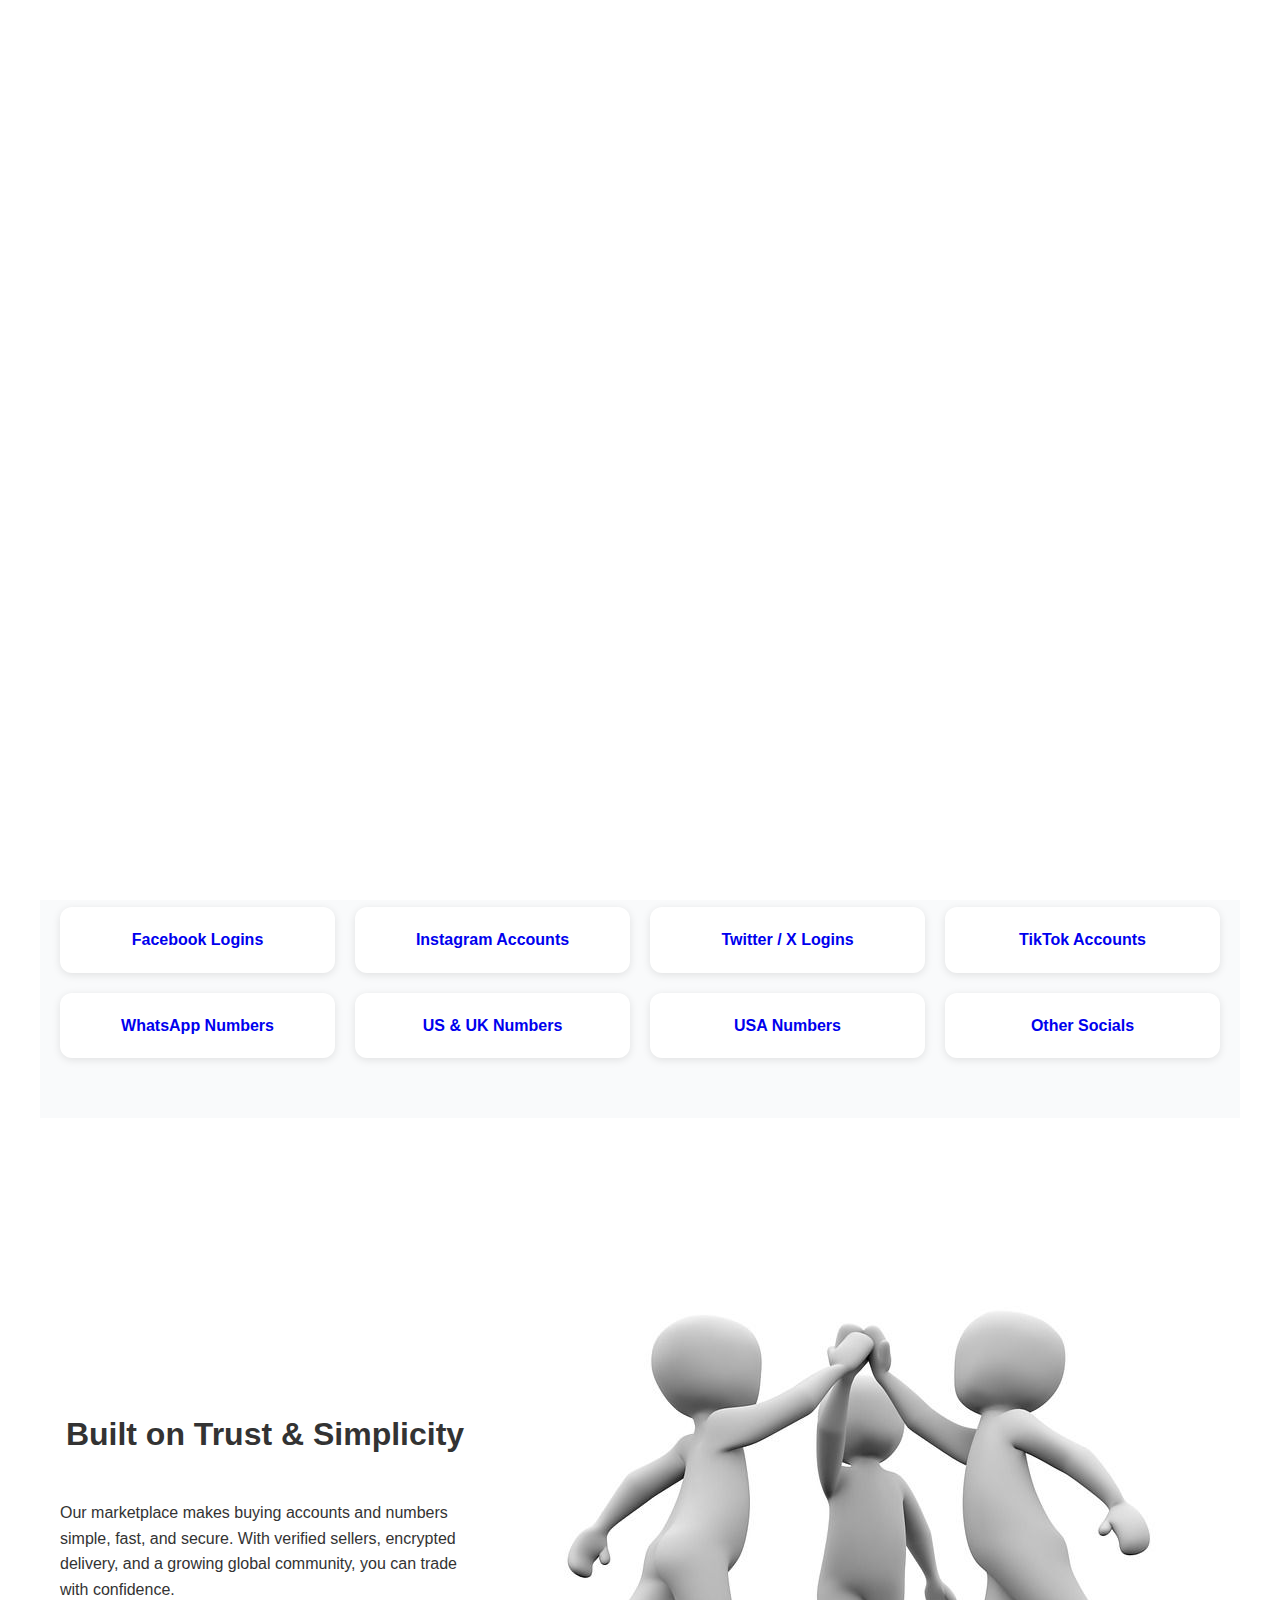
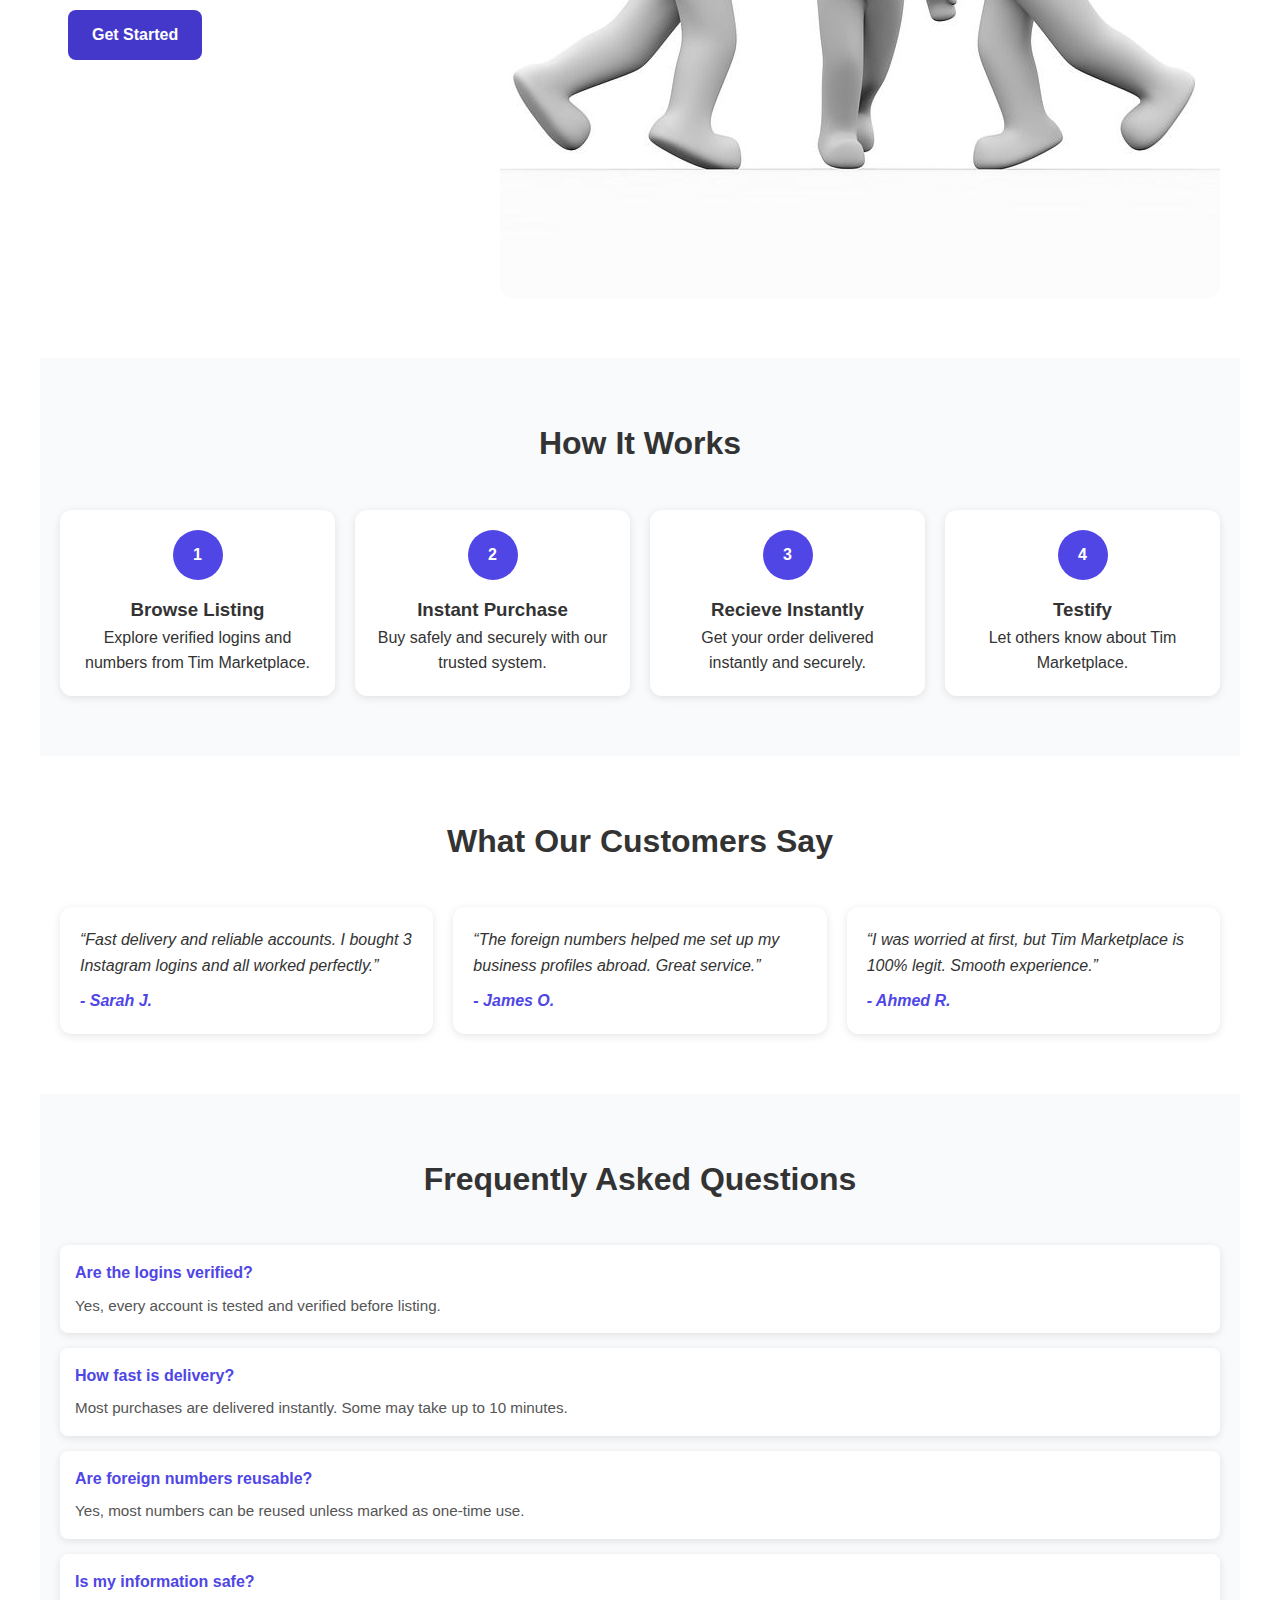
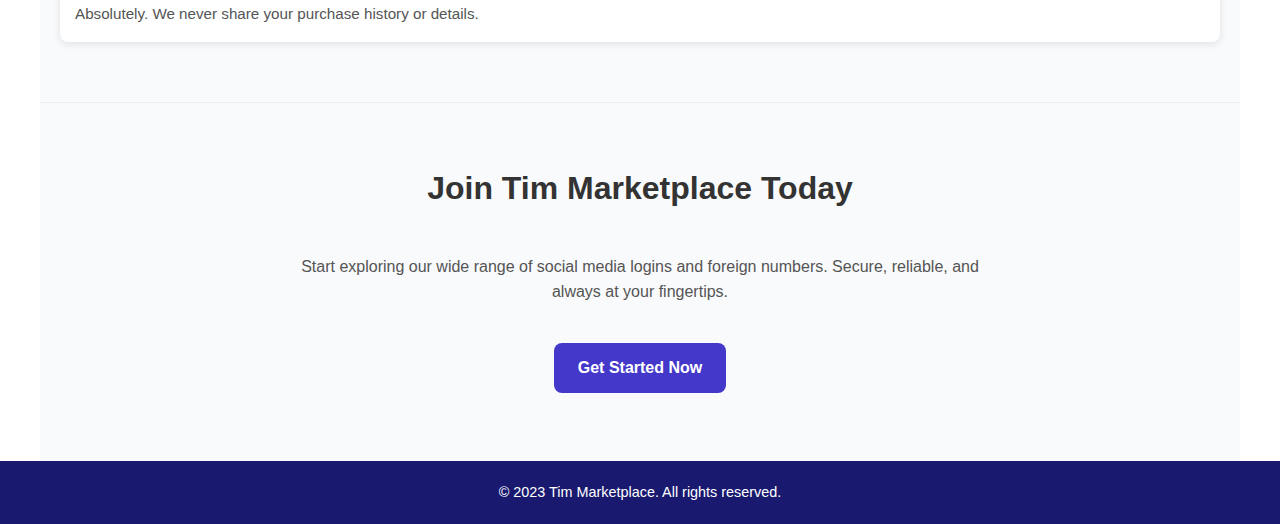
<file: products.html>
<!DOCTYPE html>
<html lang="en">
<head>
  <meta charset="UTF-8" />
  <meta name="viewport" content="width=device-width, initial-scale=1.0" />
  <title>Explore Us | Tim Marketplace</title>
  <link rel="icon" href="tim.jpeg" type="image/x-icon">
  
  <style>
    /* RESET */
    * { margin: 0; padding: 0; box-sizing: border-box; }
    body { font-family: Arial, sans-serif; line-height: 1.6; color: #333; background: #fff; }
    h1, h2, h3 { font-weight: 700; }
    a, button { cursor: pointer; text-decoration: none; }

    /* GLOBALS */
    section { padding: 60px 20px; max-width: 1200px; margin: auto; }
    section h2 { text-align: center; font-size: 2rem; margin-bottom: 40px; }
    .btn {
      display: inline-block; padding: 12px 24px; border-radius: 8px;
      font-weight: bold; transition: 0.3s; margin: 8px;
    }
    .btn-white { background: #fff; color: #4f46e5; }
    .btn-white:hover { background: #f3f3f3; }
    .btn-dark { background: #4338ca; color: #fff; }
    .btn-dark:hover { background: #3730a3; }

    /* HERO */
    .hero {
      background: linear-gradient(to right, #4f46e5, #7c3aed);
      color: #fff; text-align: center; padding: 80px 20px;
    }
    .hero h1 { font-size: 2.2rem; margin-bottom: 20px; }
    .hero p { font-size: 1.1rem; margin: 0 auto 30px; max-width: 700px; }

    /* FEATURES */
    .features {
      display: grid; gap: 20px;
      grid-template-columns: 1fr;
    }
    .feature-card {
      background: #fff; border-radius: 12px; padding: 20px; text-align: center;
      box-shadow: 0 2px 8px rgba(0,0,0,0.1); transition: 0.3s;
    }
    .feature-card:hover { box-shadow: 0 4px 16px rgba(0,0,0,0.15); }
    .feature-card h3 { margin-bottom: 10px; color: #4f46e5; }

    /* CATEGORIES */
    .categories {
      display: grid; gap: 20px;
      grid-template-columns: 1fr 1fr;
    }
    .category {
      background: #fff; border-radius: 12px; padding: 20px; text-align: center;
      font-weight: bold; color: #444444; box-shadow: 0 2px 8px rgba(0,0,0,0.1);
      transition: 0.3s;
    }
    .category:hover { color: #4f46e5; box-shadow: 0 4px 16px rgba(0,0,0,0.15); }

    /* TRUST */
    .trust {
      display: flex; flex-direction: column; gap: 30px; align-items: center;
    }
    .trust img { max-width: 100%; border-radius: 12px; }
    .trust .text { max-width: 500px; }

    /* STEPS */
    .steps {
      display: grid; gap: 20px;
      grid-template-columns: 1fr;
      text-align: center;
    }
    .step {
      background: #fff; border-radius: 12px; padding: 20px;
      box-shadow: 0 2px 8px rgba(0,0,0,0.1);
    }
    .step-number {
      width: 50px; height: 50px; background: #4f46e5; color: #fff;
      border-radius: 50%; display: flex; align-items: center; justify-content: center;
      font-weight: bold; margin: 0 auto 15px auto;
    }

    /* TESTIMONIALS */
    .testimonials { display: grid; gap: 20px; grid-template-columns: 1fr; }
    .testimonial {
      background: #fff; border-radius: 12px; padding: 20px;
      box-shadow: 0 2px 8px rgba(0,0,0,0.1); font-style: italic;
    }
    .testimonial span { display: block; margin-top: 10px; font-weight: bold; color: #4f46e5; }

    /* FAQ */
    .faq { display: grid; gap: 15px; }
    .faq-item {
      background: #fff; border-radius: 8px; padding: 15px;
      box-shadow: 0 2px 8px rgba(0,0,0,0.1); cursor: pointer;
    }
    .faq-item h3 { margin-bottom: 8px; font-size: 1rem; color: #4f46e5; }
    .faq-item p {  color: #555; font-size: 0.95rem; }

    /* CLOSING */
    .closing { text-align: center; background: #f9fafb; border-top: 1px solid #eee; }
    .closing p { margin: 15px auto 30px auto; max-width: 700px; color: #555; }

    /* RESPONSIVE */
    @media (min-width: 600px) {
      .features { grid-template-columns: 1fr 1fr; }
      .categories { grid-template-columns: 1fr 1fr 1fr; }
      .steps { grid-template-columns: 1fr 1fr; }
      .testimonials { grid-template-columns: 1fr 1fr; }
    }
    @media (min-width: 900px) {
      .features { grid-template-columns: repeat(4, 1fr); }
      .categories { grid-template-columns: repeat(4, 1fr); }
      .steps { grid-template-columns: repeat(4, 1fr); }
      .testimonials { grid-template-columns: repeat(3, 1fr); }
      .trust { flex-direction: row; justify-content: space-between; }
      #preloader {
  position: fixed;
  top: 0;
  left: 0;
  width: 100%;
  height: 100%;
  background: #fff;
  display: flex;
  justify-content: center;
  align-items: center;
  z-index: 9999;
  overflow: hidden;
}

.ring {
  position: absolute;
  width: 40px;   /* small ring */
  height: 40px;
  border: 2px solid #000;  /* thin border */
  border-radius: 50%;
  opacity: 0;
  animation: ringExpand 2s infinite ease-out;
}

.ring:nth-child(2) {
  animation-delay: 0.6s;
}

.ring:nth-child(3) {
  animation-delay: 1.2s;
}

@keyframes ringExpand {
  0% {
    transform: scale(0.5);
    opacity: 1;
  }
  80% {
    opacity: 0.5;
  }
  100% {
    transform: scale(2);
    opacity: 0;
  }
}

/* Hide page content until preloader is gone */
body.loaded #preloader {
  display: none;
}
/* FOOTER */
.f-container {
  background: midnightblue;
  color: #fff;
  text-align: center;
  padding: 20px;
}
.f-container p {
  margin: 0;
  font-size: 0.9rem;
}
}

  </style>
</head>
<body>
    <div id="preloader">
    <div class="ring"></div>
    <div class="ring"></div>
    <div class="ring"></div>
  </div>

    <link rel="stylesheet" href="https://rockysocials.com/assets/templates/basic/css/color.php?color=070707">
    
    <!-- Google tag (gtag.js) -->
    
</head>


<body>

  


  <!-- 🌐 HERO -->
  <header class="hero">
    <h1>Explore Tim Marketplace</h1>
    <p>Your one-stop shop for reliable <strong>social media logins</strong> and <strong>foreign numbers</strong>. Secure, fast, and trusted worldwide.</p>
    <a href="#categories" class="btn btn-white">Start Exploring</a>
    <a href="https://whatsapp.com/channel/0029Vb5woIIJuyAD08JvK23a" class="btn btn-dark" target="_blank" rel="noopener noreferrer">Join Our Community</a>
  </header>

  <!-- 🛍️ WHY CHOOSE US -->
  <section>
    <h2>Why Choose Tim Marketplace?</h2>
    <div class="features">
      <div class="feature-card">
        <h3>Verified Logins</h3>
        <p>Genuine accounts for Facebook, Instagram, Twitter, TikTok, and more.</p>
      </div>
      <div class="feature-card">
        <h3>Worldwide Numbers</h3>
        <p>Access US, UK, European, and Asian numbers for verification.</p>
      </div>
      <div class="feature-card">
        <h3>Instant Delivery</h3>
        <p>Receive login details or numbers within minutes of purchase.</p>
      </div>
      <div class="feature-card">
        <h3>Privacy Guaranteed</h3>
        <p>Your identity and purchases remain confidential at all times.</p>
      </div>
    </div>
  </section>

  <!-- 📂 CATEGORIES -->
  <section id="categories" style="background:#f9fafb;">
    <h2>Explore by Category</h2>
    <div class="categories">
      <div class="category"><a href="facebook.html" target="_blank" rel="noopener noreferrer">Facebook Logins</a></div>
      <div class="category"><a href="instagram.html" target="_blank" rel="noopener noreferrer">Instagram Accounts</a></div>
      <div class="category"><a href="twitter.html" target="_blank" rel="noopener noreferrer">Twitter / X Logins</a></div>
      <div class="category"><a href="tiktok.html" target="_blank" rel="noopener noreferrer">TikTok Accounts</a></div>
      <div class="category"><a href="whatsapp.html" target="_blank" rel="noopener noreferrer">WhatsApp Numbers</a></div>
      <div class="category"><a href="us-uk.html" target="_blank" rel="noopener noreferrer">US & UK Numbers</a></div>
      <div class="category"><a href="usa.html" target="_blank" rel="noopener noreferrer">USA Numbers</a></div>
      <div class="category"><a href="https://whatsapp.com/channel/0029Vb5woIIJuyAD08JvK23a" target="_blank" rel="noopener noreferrer">Other Socials</a></div>
      </div>
    </section>

  <!-- 🤝 TRUST -->
  <section>
    <div class="trust">
      <div class="text">
        <h2>Built on Trust & Simplicity</h2>
        <p>Our marketplace makes buying accounts and numbers simple, fast, and secure. With verified sellers, encrypted delivery, and a growing global community, you can trade with confidence.</p>
        <a href="#join" class="btn btn-dark">Get Started</a>
      </div>
      <img src="trust.jpeg" alt="Trust Illustration">
    </div>
  </section>

  <!-- 📲 HOW IT WORKS -->
  <section style="background:#f9fafb;">
    <h2>How It Works</h2>
    <div class="steps">
      <div class="step">
        <div class="step-number">1</div>
        <h3>Browse Listing</h3>
        <p>Explore verified logins and numbers from Tim Marketplace.</p>
      </div>
      <div class="step">
        <div class="step-number">2</div>
        <h3>Instant Purchase</h3>
        <p>Buy safely and securely with our trusted system.</p>
      </div>
      <div class="step">
        <div class="step-number">3</div>
        <h3>Recieve Instantly</h3>
        <p>Get your order delivered instantly and securely.</p>
      </div>
      <div class="step">
        <div class="step-number">4</div>
        <h3>Testify</h3>
        <p>Let others know about Tim Marketplace.</p>
      </div>
    </div>
  </section>

  <!-- ⭐ TESTIMONIALS -->
  <section>
    <h2>What Our Customers Say</h2>
    <div class="testimonials">
      <div class="testimonial">
        “Fast delivery and reliable accounts. I bought 3 Instagram logins and all worked perfectly.”
        <span>- Sarah J.</span>
      </div>
      <div class="testimonial">
        “The foreign numbers helped me set up my business profiles abroad. Great service.”
        <span>- James O.</span>
      </div>
      <div class="testimonial">
        “I was worried at first, but Tim Marketplace is 100% legit. Smooth experience.”
        <span>- Ahmed R.</span>
      </div>
    </div>
  </section>

  <!-- ❓ FAQ -->
  <section style="background:#f9fafb;">
    <h2>Frequently Asked Questions</h2>
    <div class="faq">
      <div class="faq-item">
        <h3>Are the logins verified?</h3>
        <p>Yes, every account is tested and verified before listing.</p>
      </div>
      <div class="faq-item">
        <h3>How fast is delivery?</h3>
        <p>Most purchases are delivered instantly. Some may take up to 10 minutes.</p>
      </div>
      <div class="faq-item">
        <h3>Are foreign numbers reusable?</h3>
        <p>Yes, most numbers can be reused unless marked as one-time use.</p>
      </div>
      <div class="faq-item">
        <h3>Is my information safe?</h3>
        <p>Absolutely. We never share your purchase history or details.</p>
      </div>
    </div>
  </section>
 

  <!-- 🚀 CLOSING -->
  <section id="join" class="closing">
    <h2>Join Tim Marketplace Today</h2>
    <p>Start exploring our wide range of social media logins and foreign numbers. Secure, reliable, and always at your fingertips.</p>
    <a href="home.html" class="btn btn-dark">Get Started Now</a>
  </section>
   <footer>
  <div class="f-container">
    <p>&copy; 2023 Tim Marketplace. All rights reserved.</p>
  </div>
</footer>
  <script async src="https://www.googletagmanager.com/gtag/js?id=G-82V1C6RYB4"></script>
  <script>
    // FAQ Toggle
    document.querySelectorAll('.faq-item h3').forEach(q => {
      q.addEventListener('click', () => {
        let p = q.nextElementSibling;
        p.classList.toggle('show');
      });
    });

  // Wait 2 seconds after page loads then hide preloader
  window.addEventListener("load", () => {
    setTimeout(() => {
      document.body.classList.add("loaded");
    }, 2000);
  });

   window.dataLayer = window.dataLayer || [];
                  function gtag(){dataLayer.push(arguments);}
                  gtag("js", new Date());
                
                  gtag("config", "G-GHBLY8YTBM");
  </script>
</body>
</html>
</file>
